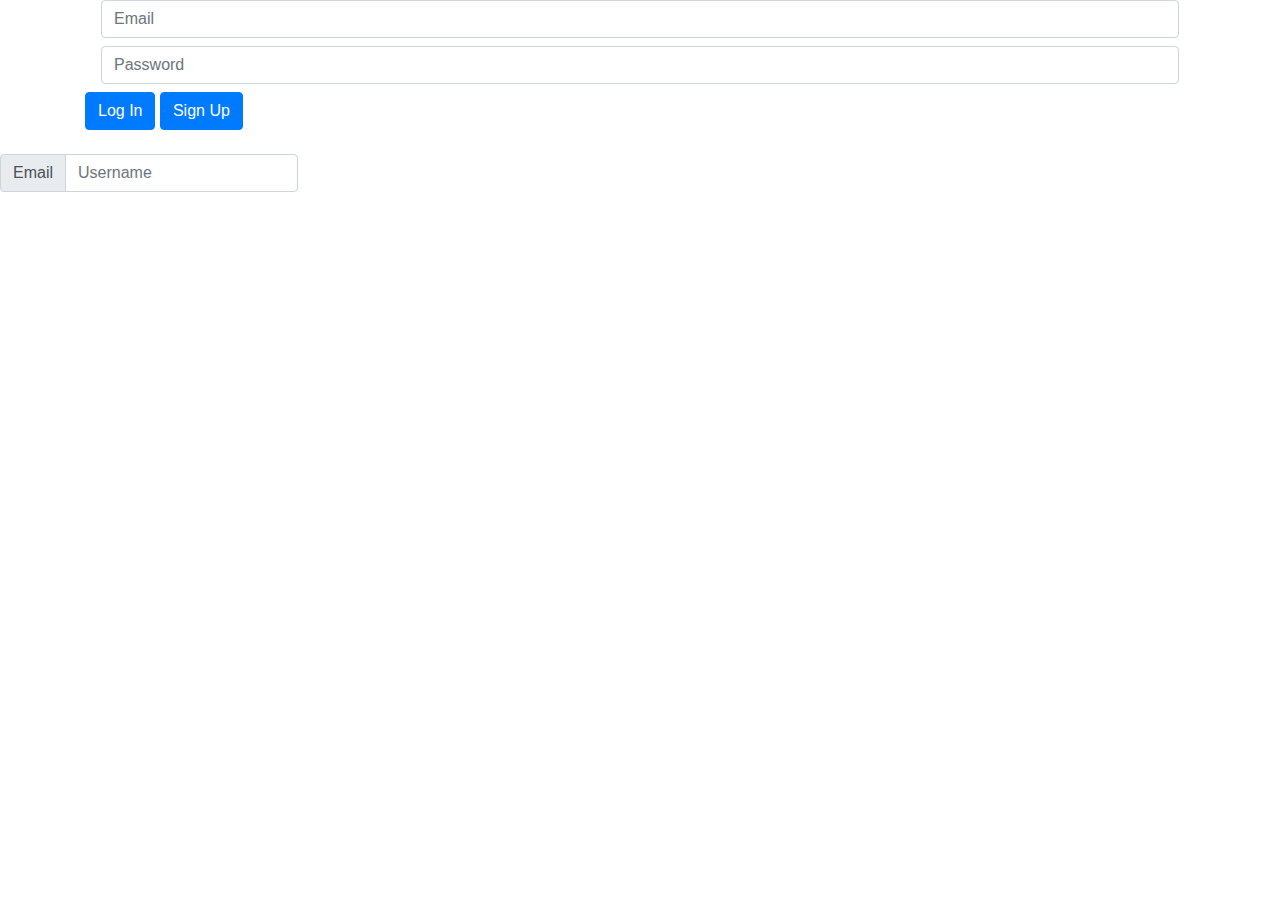
<file: www/auth.html>
<html>
	<head>

		<!-- MAIN CSS -->
		<link rel="stylesheet" href="assets/css/style.css">
		<!-- BOOTSTRAP CSS -->
		<link rel="stylesheet" href="vendor/css/bootstrap.min.css">
	</head>
	<body>
		<div class="container">
			<form class="form">
  				<div class="form-group mx-sm-3 mb-2">
    				<label for="inputPassword2" class="sr-only">Email</label>
    				<input type="password" class="form-control" id="inputEmail" placeholder="Email">
  				</div>
  				<div class="form-group mx-sm-3 mb-2">
    				<label for="inputPassword2" class="sr-only">Password</label>
    				<input type="password" class="form-control" id="inputPassword" placeholder="Password">
  				</div>
  				<button type="submit" class="btn btn-primary mb-2">Log In</button>
  				<button type="submit" class="btn btn-primary mb-2">Sign Up</button>
			</form>
		</div>

		<form class="form-inline">
    <div class="input-group">
      <div class="input-group-prepend">
        <span class="input-group-text" id="basic-addon1">Email</span>
      </div>
      <input type="text" class="form-control" placeholder="Username" aria-label="Username" aria-describedby="basic-addon1">
    </div>
  </form>
		
		<!-- BOOTSTRAP CORE -->
		<script src="vendor/js/bootstrap.min.js"></script>
	</body>
</html>
</file>
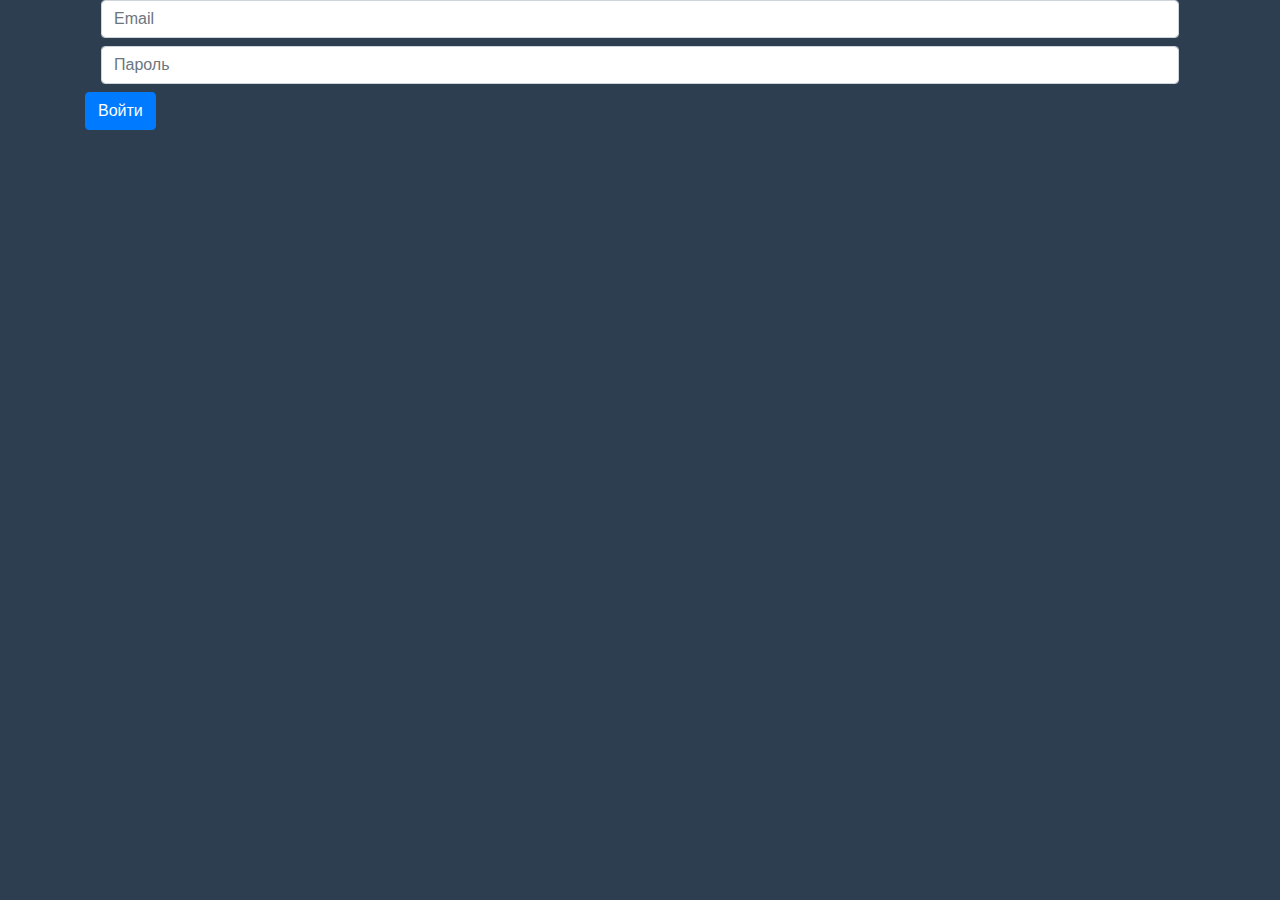
<file: www/register.html>
<html>
	<head>

		<!-- MAIN CSS -->
		<link rel="stylesheet" href="assets/css/style.css">
		<!-- BOOTSTRAP CSS -->
		<link rel="stylesheet" href="vendor/css/bootstrap.min.css">
	</head>
	<body>
	<style>
		body { background:#2c3e50;}
	
	</style>
	
	<script>
	 function regist() {
  var xmlhttp = new XMLHttpRequest();
  xmlhttp.onreadystatechange = function() { 
      if (this.readyState == 4 && this.status == 200) {
         var myObj = JSON.parse(this.responseText);
          document.writeln("<p>"+myObj.status+"</p>");
		      document.writeln("<p>"+myObj.email+"</p>");
		      document.writeln("<p>"+myObj.pass+"</p>");
     }
  };
  xmlhttp.open("GET", "http://vislouhi.000webhostapp.com/test.php?email=ivan@ivan.com&pass=12345", false);
  xmlhttp.send();
  }
</script>
	
		<div class="container" class="reg">
			<form class="form">
  				<div class="form-group mx-sm-3 mb-2">
    				<label for="inputPassword2" class="sr-only">Email</label>
    				<input type="login" class="form-control" id="inputEmail" placeholder="Email">
  				</div>
  				<div class="form-group mx-sm-3 mb-2">
    				<label for="inputPassword2" class="sr-only">Password</label>
    				<input type="password" class="form-control" id="inputPassword" placeholder="Пароль">
  				</div>
				
  				<button type="submit" class="btn btn-primary mb-2" onclick="regist()" >Войти</button>
			</form>
		</div>
		
		<!-- BOOTSTRAP CORE -->
		<script src="vendor/js/bootstrap.min.js"></script>
	</body>
</html>
</file>
<file: www/assets/css/style.css>
body{
	font-size: 15px;
}
.top-head{
	text-decoration: none;
	background-color: #000;
}
</file>
